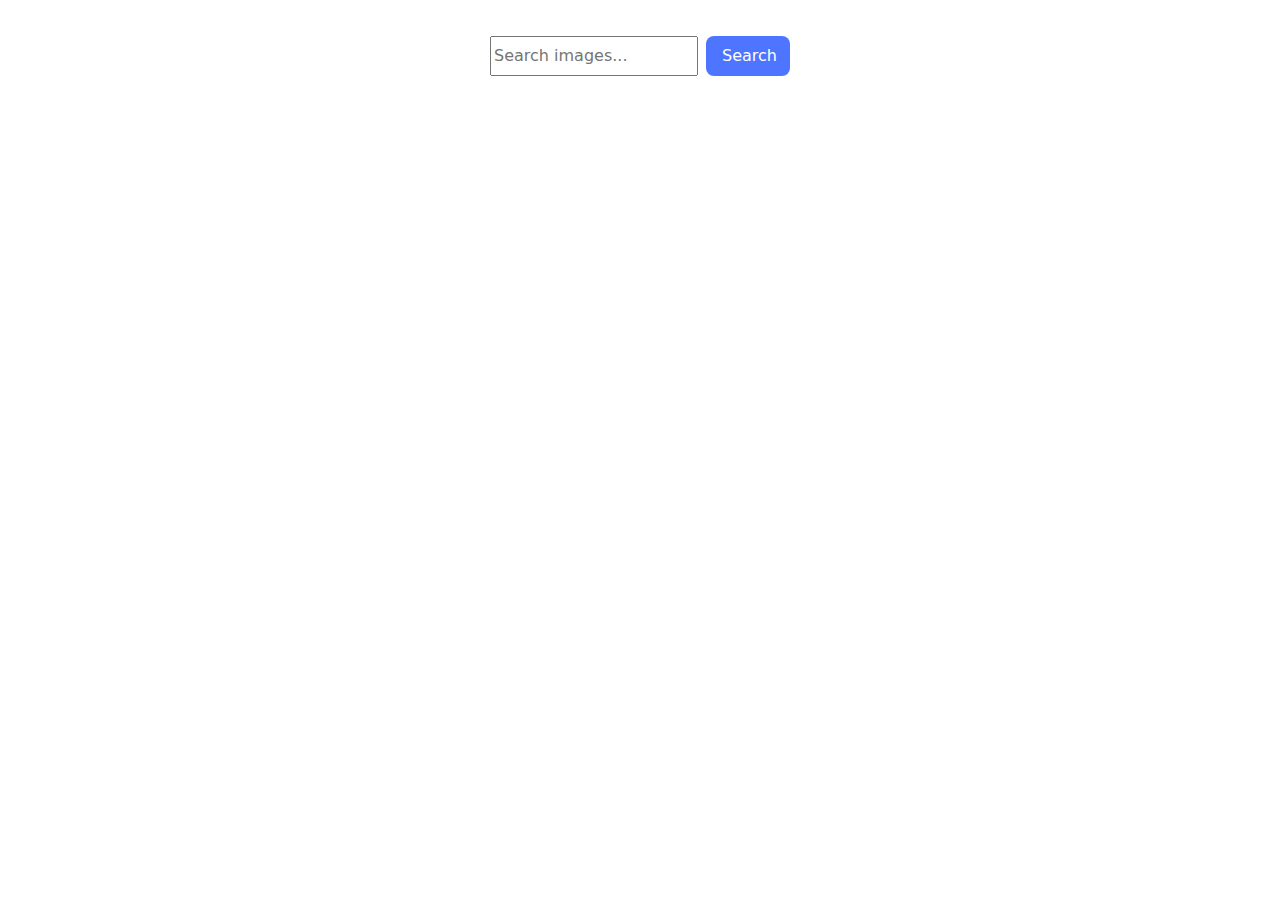
<file: src/index.html>
<!DOCTYPE html>
<html lang="en">
  <head>
    <meta charset="UTF-8" />
    <link rel="icon" type="image/svg+xml" href="/favicon.svg" />
    <meta name="viewport" content="width=device-width, initial-scale=1.0" />
    <link
      href="https://fonts.googleapis.com/css2?family=Montserrat:ital,wght@0,100..900;1,100..900&display=swap"
      rel="stylesheet"
    />
    <title>HW 12</title>
    <link
      rel="stylesheet"
      href="https://cdn.jsdelivr.net/npm/modern-normalize@2.0.0/modern-normalize.min.css"
    />
    <link rel="stylesheet" href="./css/styles.css" />
  </head>
  <body>
    <form class="img-search-form">
      <input
        type="search"
        name="query"
        placeholder="Search images..."
        class="imput-search"
      />
      <button class="img-search-btn" type="submit">Search</button>
    </form>

    <div class="cards">
      <ul class="gallery"></ul>
      <span class="loader hidden"></span>
      <button type="button" class="load-more-btn hidden">Load more</button>
    </div>

    <script type="module" src="./main.js"></script>
  </body>
</html>
</file>
<file: src/css/styles.css>
/**
  |============================
  | include css partials with
  | default @import url()
  |============================
*/
@import url('./reset.css');

:root {
  font-family: 'Montserrat', sans-serif;
  font-size: 16px;
  line-height: 1.5;
  font-weight: 400;

  color: #242424;
  background-color: rgba(255, 255, 255, 0.87);

  font-synthesis: none;
  text-rendering: optimizeLegibility;
  -webkit-font-smoothing: antialiased;
  -moz-osx-font-smoothing: grayscale;
  -webkit-text-size-adjust: 100%;
}

body {
  display: flex;
  flex-direction: column;
  align-items: center;
  justify-content: center;
  gap: 32px;
}

.img-search-form {
  padding-top: 36px;
  padding-bottom: 32px;
  display: flex;
  gap: 8px;
}

.img-search-input {
  font-family: inherit;
  font-size: inherit;
  line-height: inherit;
  min-width: 272px;
  padding: 8px 16px;
  border: 1px solid #808080;
  border-radius: 4px;
  outline: none;
}

.img-search-input:hover {
  border-color: #000000;
}

.img-search-input:focus,
.img-search-input:active {
  border-color: #4e75ff;
}

.img-search-btn {
  max-width: 84px;
  padding: 8px 16px;
  border: none;
  border-radius: 8px;
  font-family: inherit;
  font-size: inherit;
  line-height: inherit;
  color: #ffffff;
  background-color: #4e75ff;
  transition: background-color 250ms ease-in-out;
}

.img-search-btn:hover,
.img-search-btn:focus {
  background-color: #6c8cff;
}

.cards {
  margin: 0 auto;
  max-width: 1128px;
}

.gallery {
  display: flex;
  flex-wrap: wrap;
  gap: 24px;
}

.card-item {
  max-width: 360px;
  height: 200px;
  width: calc((100% - 48px) / 3);
  border-radius: 4px;
  border: 1px solid #000;
  transition: transform 250ms ease-in-out;
  overflow: hidden;
}

.card-item:hover {
  transform: scale(1.04);
}

.card-item img {
  min-width: 100%;
  max-height: 152px;
  object-fit: cover;
}

.card-info {
  display: flex;
  gap: 8px;
  padding: 4px 8px;
  text-align: center;
  justify-content: space-between;
}

.card-info p {
  font-weight: 600;
  font-size: 12px;
  line-height: 1.33;
  letter-spacing: 0.04em;
  color: #2e2f42;
}

.loader-container {
  display: flex;
  justify-content: center;
}

.loader {
  margin: 20px auto;
  width: 48px;
  height: 48px;
  border-width: 3px;
  border-style: dashed solid solid dotted;
  border-color: #ff3d00 #ff3d00 transparent #ff3d00;
  border-radius: 50%;
  display: block;
  position: relative;
  box-sizing: border-box;
  animation: rotation 1s linear infinite;
}

.loader::after {
  content: '';
  box-sizing: border-box;
  position: absolute;
  left: 20px;
  top: 31px;
  border: 10px solid transparent;
  border-right-color: #ff3d00;
  transform: rotate(-40deg);
}

@keyframes rotation {
  0%,
  10% {
    transform: translate(-64px, -64px) rotate(-45deg);
  }

  90%,
  100% {
    transform: translate(0px, 0px) rotate(-45deg);
  }
}

.load-more-btn {
  display: block;
  margin: 16px auto;
  max-width: 125px;
  padding: 8px 16px;
  border: none;
  background-color: #4e75ff;
  border-radius: 8px;
  color: #fff;
  font-size: 16px;
}

.load-more-btn:hover,
.load-more-btn:focus {
  background-color: #6c8cff;
}

.hidden {
  display: none;
}
</file>
